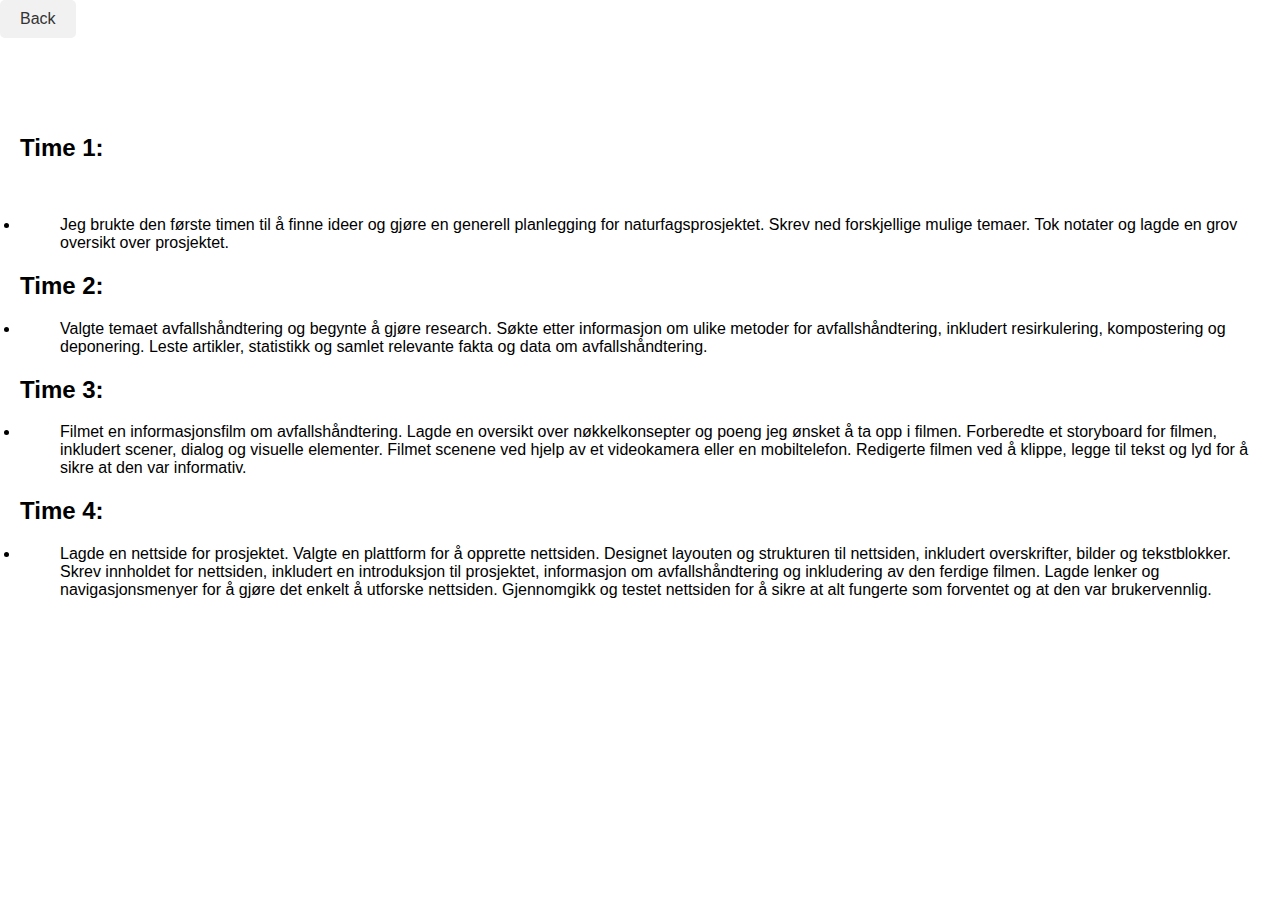
<file: logg.html>
<!DOCTYPE html>
<html>
<head>
    <title>Website Template</title>
    <style>
        /* CSS styles for the layout */
        body {
            margin: 0;
            padding: 0;
            font-family: Arial, sans-serif;
        }
        
        .container {
            display: flex;
        }
        
        .header {
            background-color: #f1f1f1;
            padding: 20px;
            width: 200px;
        }
        
        .content {
            flex-grow: 1;
            padding: 20px;
        }
        
        .back-button {
            display: inline-block;
            background-color: #f1f1f1;
            color: #333;
            padding: 10px 20px;
            border-radius: 5px;
            text-decoration: none;
            margin-bottom: 20px;
        }
        
        .back-button:hover {
            background-color: #ddd;
        }
    </style>
</head>
<body>
    <a href="javascript:history.back()" class="back-button">Back</a>
    <div class="content">
        <section>
            <br></br>
           
                <h2>Time 1:</h2><br>
                <li>
                    <Ul>
                Jeg brukte den første timen til å finne ideer og gjøre en generell planlegging for naturfagsprosjektet.
Skrev ned forskjellige mulige temaer.
Tok notater og lagde en grov oversikt over prosjektet.
           
</Ul>
</li>
</p>
        </section>
        <section>
            <h2>Time 2:</h2>
            <p>
                <li>
                    <Ul>
                Valgte temaet avfallshåndtering og begynte å gjøre research.
                Søkte etter informasjon om ulike metoder for avfallshåndtering, inkludert resirkulering, kompostering og deponering.
                Leste artikler, statistikk og samlet relevante fakta og data om avfallshåndtering.
            </Ul>
        </li>
            </p>
        </section>
        <section>
            <h2>Time 3:</h2>
            <p>
                <li>
                    <Ul>
                Filmet en informasjonsfilm om avfallshåndtering.
                Lagde en oversikt over nøkkelkonsepter og poeng jeg ønsket å ta opp i filmen.
                Forberedte et storyboard for filmen, inkludert scener, dialog og visuelle elementer.
                Filmet scenene ved hjelp av et videokamera eller en mobiltelefon.
                Redigerte filmen ved å klippe, legge til tekst og lyd for å sikre at den var informativ.
            </Ul>
        </li>
            </p>
        </section>
        <section>
            <h2>Time 4:</h2>
            <p>
                <li>
                    <Ul>
                Lagde en nettside for prosjektet.
                Valgte en plattform for å opprette nettsiden. 
                Designet layouten og strukturen til nettsiden, inkludert overskrifter, bilder og tekstblokker.
                Skrev innholdet for nettsiden, inkludert en introduksjon til prosjektet, informasjon om avfallshåndtering og inkludering av den ferdige filmen.
                Lagde lenker og navigasjonsmenyer for å gjøre det enkelt å utforske nettsiden.
                Gjennomgikk og testet nettsiden for å sikre at alt fungerte som forventet og at den var brukervennlig.
            </Ul>
            </li>
            </p>
        </section>
    </div>
</div>
</body>
</html>
</file>
